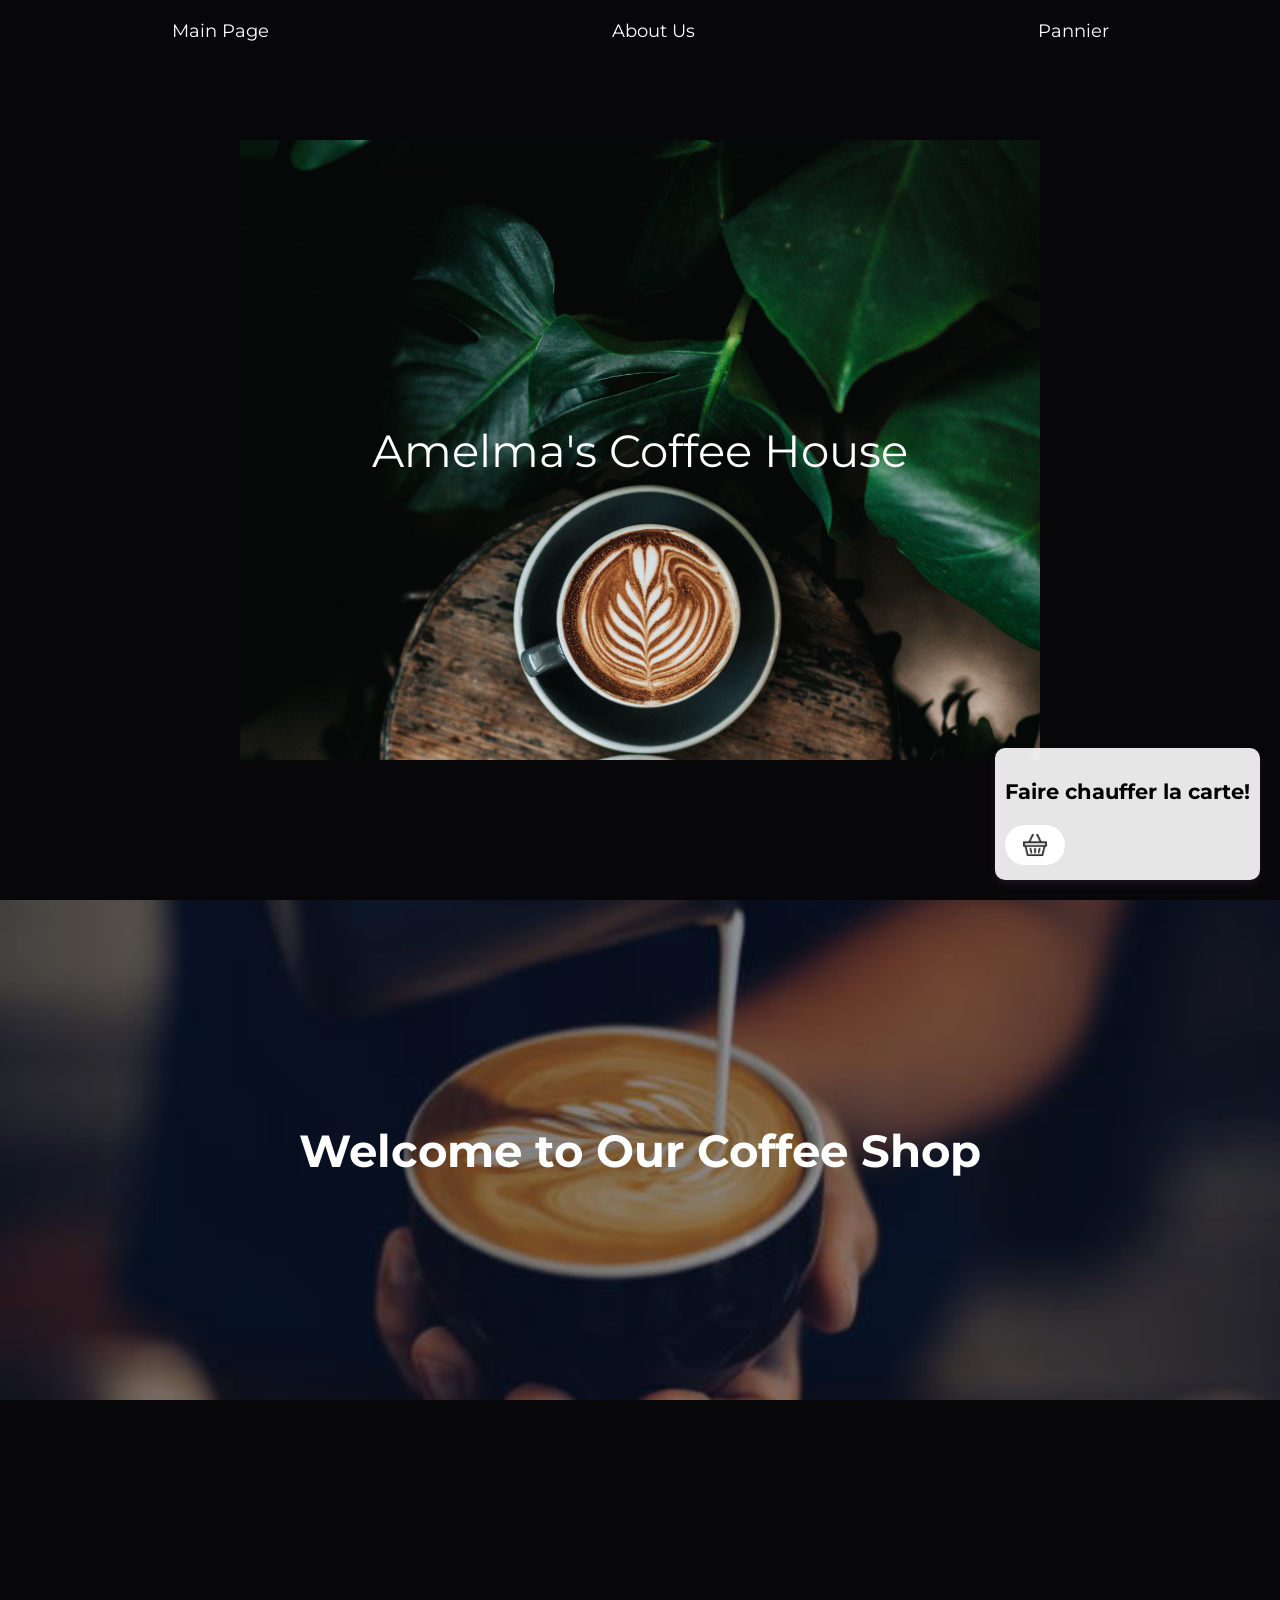
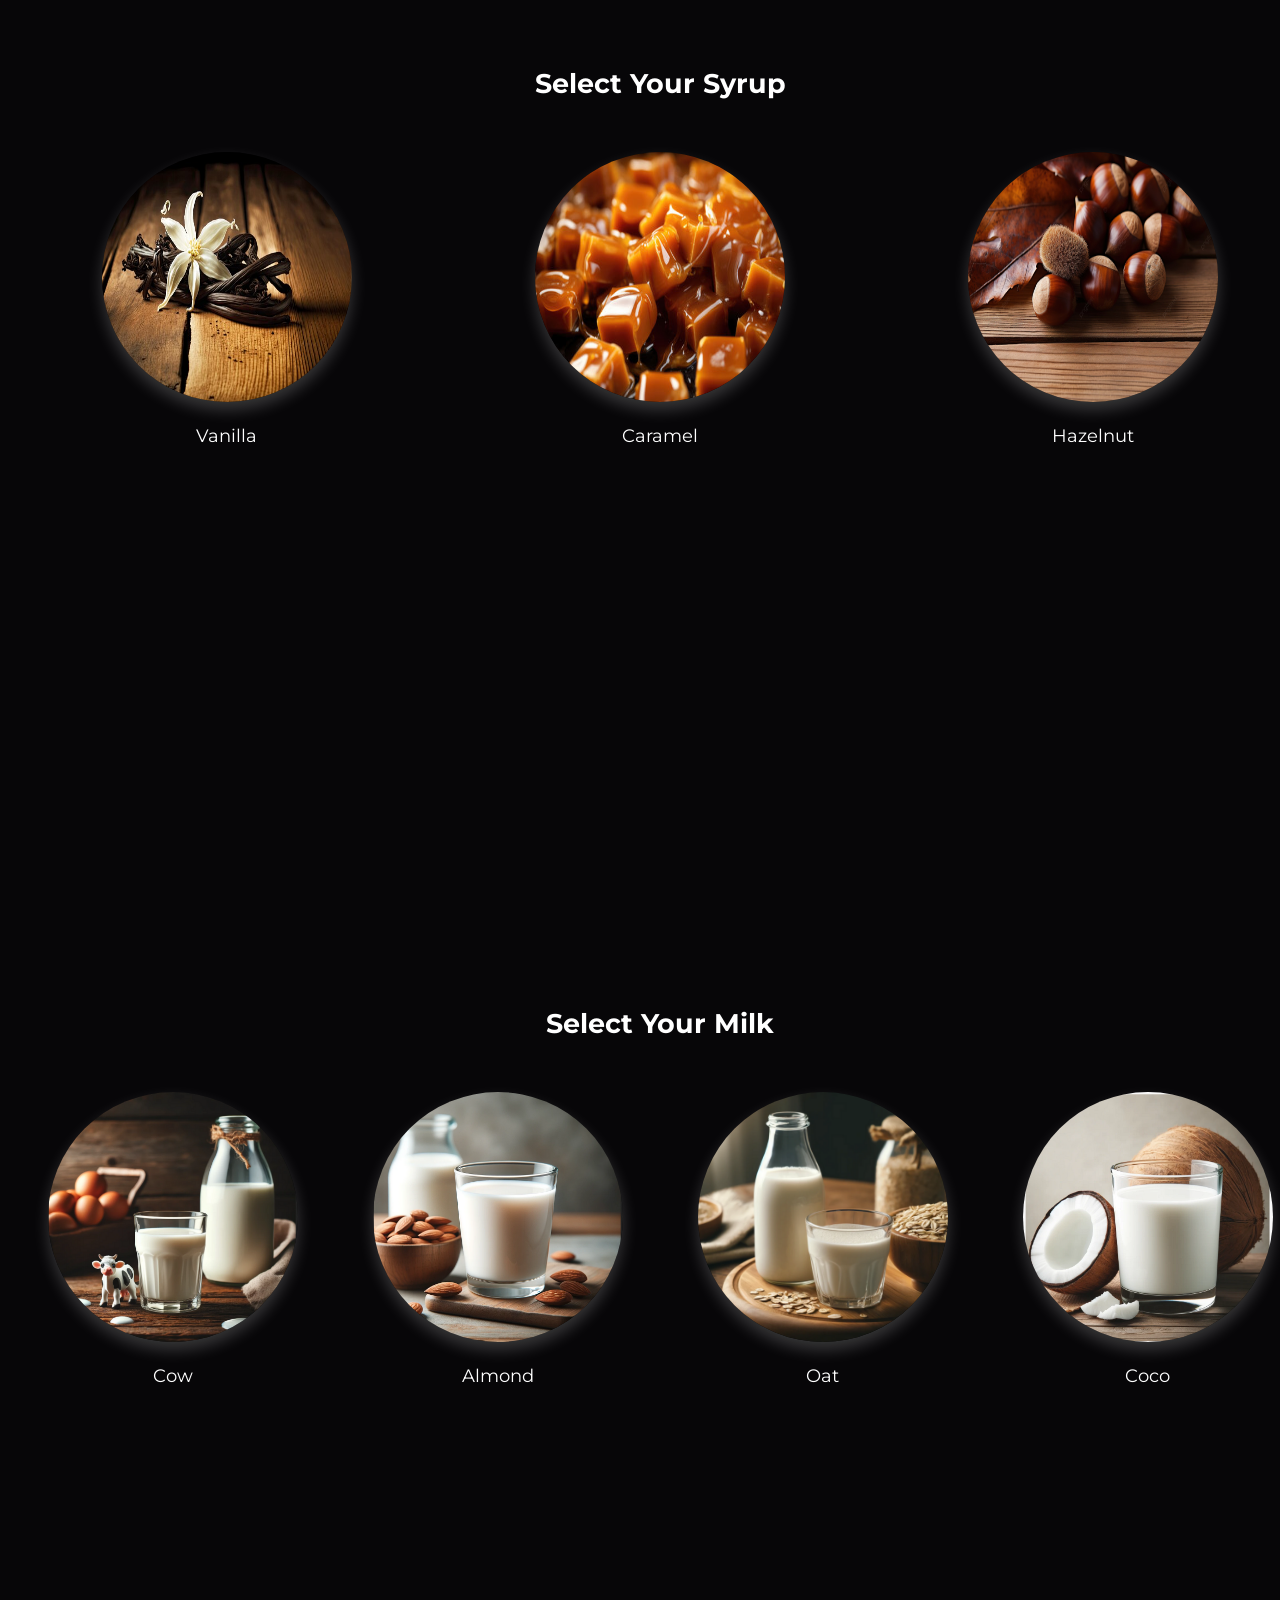
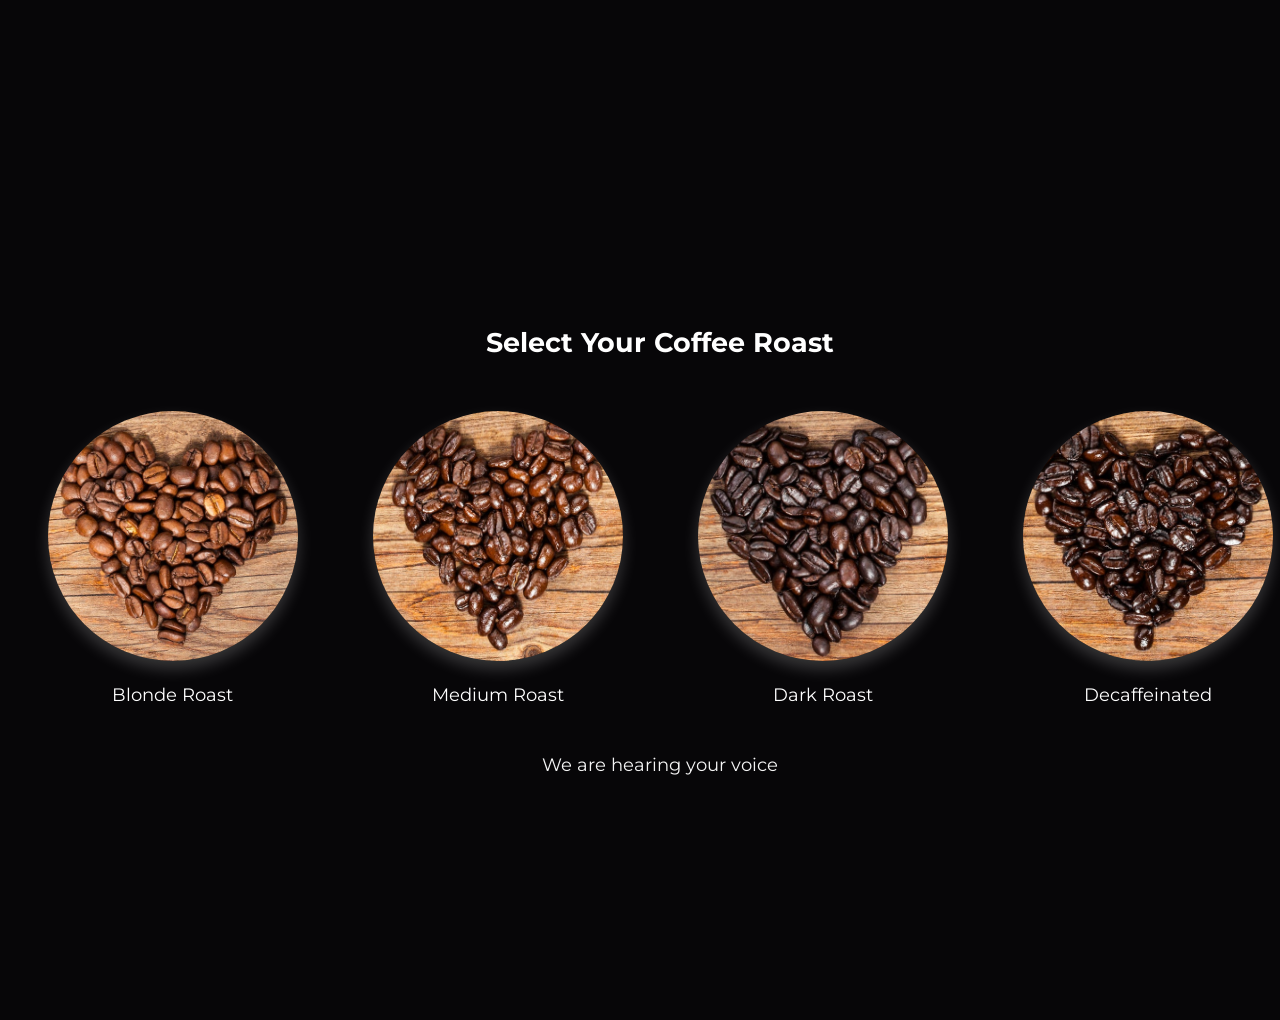
<file: index.html>
<!DOCTYPE html>
<html lang="en">

<head>
    <meta charset="UTF-8">
    <meta name="viewport" content="width=device-width, initial-scale=1.0">
    <title>Amelma's coffee house</title>
    <link rel="stylesheet" href="styles.css">
    <link href="https://fonts.googleapis.com/css2?family=Montserrat:wght@300;400;700&display=swap" rel="stylesheet">
</head>
<body>
    <div class="navbar" id="navbar">
        <a href="index.html">Main Page</a>
        <a href="about_us.html">About Us</a>
        <a href="javascript:void(0);" onclick="goToPaymentPage()">Pannier</a>
    </div>
    <div id="dynamic-images">
        <div class="floating-image" style="background-image: url('image1.jpg');"></div>
        <div class="floating-image" style="background-image: url('image4.jpg');"></div>
        <div class="floating-image" style="background-image: url('image5.jpg');"></div>
        <div class="floating-image" style="background-image: url('image7.jpg');"></div>
        <div class="centered-title">Amelma's Coffee House</div>
    </div>
    <header>
        <img src="header-background.jpg" class="header-background" alt="Coffee aroma">
        <h1>Welcome to Our Coffee Shop</h1>
    </header>
    <div id="selections">
        <!-- Syrup Selection -->
        <div id="syrups" class="selection-screen hidden">
            <h2>Select Your Syrup</h2>
            <div class="options">
                <div class="option" data-type="Vanilla">
                    <img src="vanilla_syrup.jpg" alt="Vanilla Syrup">
                    <p>Vanilla</p>
                </div>
                <div class="option" data-type="Caramel">
                    <img src="caramel_syrup.jpg" alt="Caramel Syrup">
                    <p>Caramel</p>
                </div>
                <div class="option" data-type="Hazelnut">
                    <img src="hazelnut_syrup.jpg" alt="Hazelnut Syrup">
                    <p>Hazelnut</p>
                </div>
            </div>
        </div>
        <!-- Milk Type Selection -->
        <div id="milk-types" class="selection-screen hidden">
            <h2>Select Your Milk</h2>
            <div class="options">
                <div class="option" data-type="Cow">
                    <img src="cow_milk.jpg" alt="Cow Milk">
                    <p>Cow</p>
                </div>
                <div class="option" data-type="Almond">
                    <img src="almond_milk.jpg" alt="Almond Milk">
                    <p>Almond</p>
                </div>
                <div class="option" data-type="Oat">
                    <img src="oat_milk.jpg" alt="Oat milk">
                    <p>Oat</p>
                </div>
                <div class="option" data-type="Coco">
                    <img src="coco_milk.jpg" alt="Coco milk">
                    <p>Coco</p>
                </div>
            </div>
        </div>
        <!-- Coffee Type Selection -->
        <div id="coffee-types" class="selection-screen">
            <h2>Select Your Coffee Roast</h2>
            <div class="options">
                <div class="option" data-type="Blonde Roast">
                    <img src="blonde_roast.jpg" alt="Blonde Roast">
                    <p>Blonde Roast</p>
                </div>
                <div class="option" data-type="Medium Roast">
                    <img src="medium_roast.jpg" alt="Medium Roast">
                    <p>Medium Roast</p>
                </div>
                <div class="option" data-type="Dark Roast">
                    <img src="dark_roast.jpg" alt="Dark Roast">
                    <p>Dark Roast</p>
                </div>
                <div class="option" data-type="Decaffeinated">
                    <img src="decaffeinated.jpg" alt="Decaffeinated">
                    <p>Decaffeinated</p>
                </div>
        <div id="basket" class="hidden">
            <h3>Faire chauffer la carte!</h3>
         <ul id="basket-list"></ul>
         <img src="basket_icon.jpg" alt="Basket" onclick="goToPaymentPage()">
        </div>
    <script src="script.js"></script>
    <a href=mailto:soma.farnia@etu-u.paris.fr,amel.lebsir@etu-u.paris.fr?subject=coffee%20house%20request%20>We are hearing your voice</a>
</body>
</html>
</file>
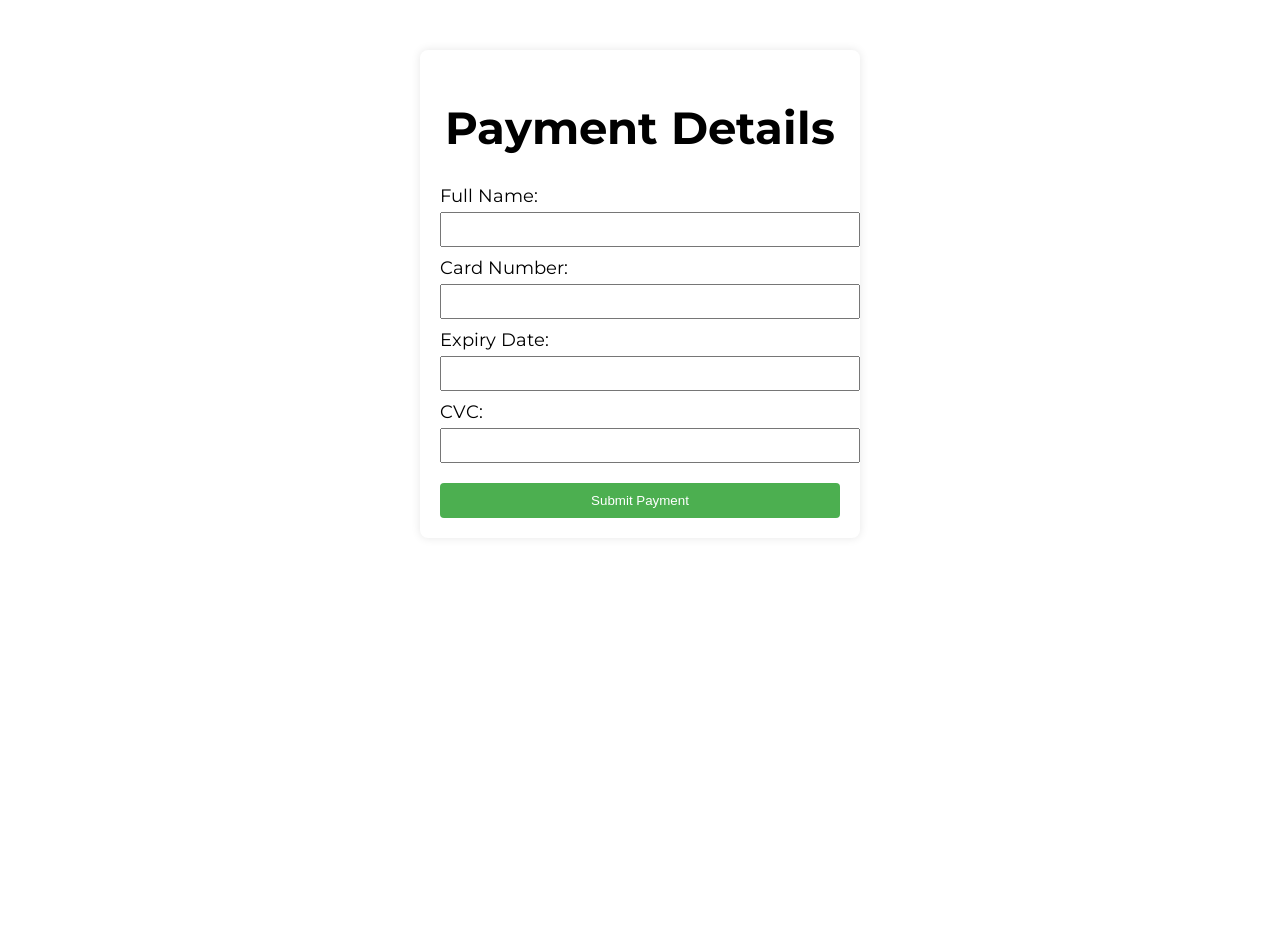
<file: payment_page.html>
<!DOCTYPE html>
<html lang="en">
<head>
    <meta charset="UTF-8">
    <meta name="viewport" content="width=device-width, initial-scale=1.0">
    <title>Payment - Amelma's Coffee House</title>
    <link rel="stylesheet" href="styles.css">
    <link href="https://fonts.googleapis.com/css2?family=Montserrat:wght@300;400;700&display=swap" rel="stylesheet">
    <link rel="stylesheet" href="styles_payment.css">
</head>
<body>
    <div class="payment-container">
        <h1>Payment Details</h1>
        <form action="your_payment_processor_endpoint" method="POST" id="payment-form">
            <label for="name">Full Name:</label>
            <input type="text" id="name" name="name" required>

            <label for="card-number">Card Number:</label>
            <input type="text" id="card-number" name="card-number" required>

            <label for="expiry-date">Expiry Date:</label>
            <input type="text" id="expiry-date" name="expiry-date" required>

            <label for="cvc">CVC:</label>
            <input type="text" id="cvc" name="cvc" required>

            <button type="submit">Submit Payment</button>
        </form>
    </div>
    <script src="payment_script.js"></script>
</body>
</html>
</file>
<file: styles.css>
body, html {
    width: 100%;
    height: 100%;
    margin: 0;
    padding: 0;
    font-family: 'Montserrat', sans-serif;
    background-color: #070608;
    font-size: 18px;
    color:#FFFFFF;
    font-weight:400;
}
.navbar {
    width: 100%;
    position: fixed;
    top: 0;
    display: flex;
    justify-content: space-around;
    padding: 10px 0;
    transition: background-color 0.3s, color 0.3s; /* Transition for background and text color */
    z-index: 1000; /* Ensures the navbar stays on top */
    color: white; /* Default text color when navbar is transparent */
    background-color: transparent;
}

.navbar.scrolled {
    background: rgba(255, 255, 255, 0.9);
    box-shadow: 0 2px 4px rgba(0,0,0,0.1);
    color: black;
}

.navbar a {
    text-decoration: none;
    padding: 10px;
    transition: color 0.3s;
    color: white;
}

.navbar.scrolled a {
    color: black; /* Ensures links also turn black when navbar is scrolled */
}


header {
    width: 100%;
    height: 500px;
    color: #fff;
    text-align: center;
    background-size: cover;
    position: relative;
    display: flex;
    align-items: center;
    justify-content: center;
}

.header-background {
    position: absolute;
    top: 0;
    left: 0;
    width: 100%;
    height: 100%;
    object-fit: cover;
    z-index: -1;
    opacity: 0.6;
}

h1 {
    font-size: 2.5em;
    z-index: 1;
}
html {
    scroll-behavior: smooth; /* Enables smooth scrolling */
}

/* moving photos of the main page */

#dynamic-images {
    position: relative;
    height: 100vh;
    overflow: hidden;
    display: flex;
    align-items: center;
    justify-content: center;
}

.floating-image {
    position: absolute;
    width: 800px;
    height: 620px; 
    background-size: cover;
    transition: transform 1.8s ease-out;
}

.centered-title {
    position: absolute;
    z-index: 10;
    font-size: 2.5em;
    color: white;
    text-align: center;
}


.selection-screen {
    min-height: 100vh; /* Each section takes at least the height of the viewport */
    display: flex;
    flex-direction: column;
    align-items: center;
    justify-content: center;
}
.selection-screen {
    display: flex;
    flex-direction: column;
    align-items: center;
    justify-content: center;
    padding: 20px;
    transition: all 0.3s ease;
    min-height: 100vh; /* This ensures that the selection screen takes at least the full height of the viewport */
    width: 100%; /* Ensures full width */
}

.options {
    display: flex;
    justify-content: space-around;
    flex-wrap: wrap; /* Allows options to wrap onto the next line on smaller screens */
    justify-content: center; /* Centers the options horizontally */
    align-items: center; /* Centers the options vertically */
    width: 100%; /* Full width to align properly */
    padding: 20px; /* Adds some padding around the options */
    gap: 20px; /* Spaces out the options */
}

.option {
    cursor: pointer;
    text-align: center;
    margin: 10px; /* Adjusts margin for each option */
    transition: transform 0.3s ease;
    flex: 0 1 200px; /* Gives each option a basis of 200px but allows them to grow or shrink if necessary */
    text-align: center; /* Ensures text within options is centered */
}


.option img {
    width: 300px;  /* Larger and more prominent images */
    height: auto;
    border-radius: 10px;  /* Soft rounded corners */
    box-shadow: 0 8px 16px rgba(255,255,255, 0.2); /* Initial subtle shadow for depth */
    transition: transform 0.3s ease, box-shadow 0.3s ease; /* Smooth transition for transform and shadow */
}

.option:hover img {
    transform: scale(1.1); /* Scales the image up slightly */
    box-shadow: 0 12px 24px rgba(255,255,255, 0.8); /* Increases the shadow and its opacity */
}

/* les icones de café en mode rond*/ 
.options {
    display: flex;
    justify-content: space-around;
    width: 100%;
}

.option {
    cursor: pointer;
    text-align: center;
}

.option img {
    width: 250px;  /* Adjust size as needed */
    height: 250px; /* Adjust size as needed */
    border-radius: 50%;
}

#basket {
    position: fixed;
    bottom: 20px;
    right: 20px;
    background: rgba(255,255,255, 0.9);
    padding: 10px;
    border-radius: 10px;
    box-shadow: 0 4px 8px rgba(215,160,255,0.1);
    color: black;
}

#basket img {
    position: static;
    width: 60px;
    cursor: pointer;
    justify-content: space-around;
    border-radius: 20px;
}
/*hyperlien*/
a {
    color: whitesmoke;
    text-decoration: none;
}

@media (max-width: 600px) {
    .option {
        flex-basis: 100%; /* Makes each option take full width of the container on small screens */
    }
}
</file>
<file: styles_payment.css>
body, html {
    width: 100%;
    height: 100%;
    margin: 0;
    padding: 0;
    font-family: 'Montserrat', sans-serif;
    background-color:white;
}
.payment-container {
    max-width: 400px;
    margin: auto;
    padding: 20px;
    background: white;
    box-shadow: 0 0 10px rgba(0,0,0,0.1);
    border-radius: 8px;
    margin-top: 50px;
    color: black;
}

.payment-container h1 {
    text-align: center;
}

.payment-container label {
    margin-top: 10px;
    display: block;
}

.payment-container input {
    width: 100%;
    padding: 8px;
    margin-top: 5px;
}

.payment-container button {
    width: 100%;
    padding: 10px;
    background-color: #4CAF50;
    color: white;
    border: none;
    border-radius: 4px;
    cursor: pointer;
    margin-top: 20px;
}

.payment-container button:hover {
    background-color: #45a049;
}
</file>
